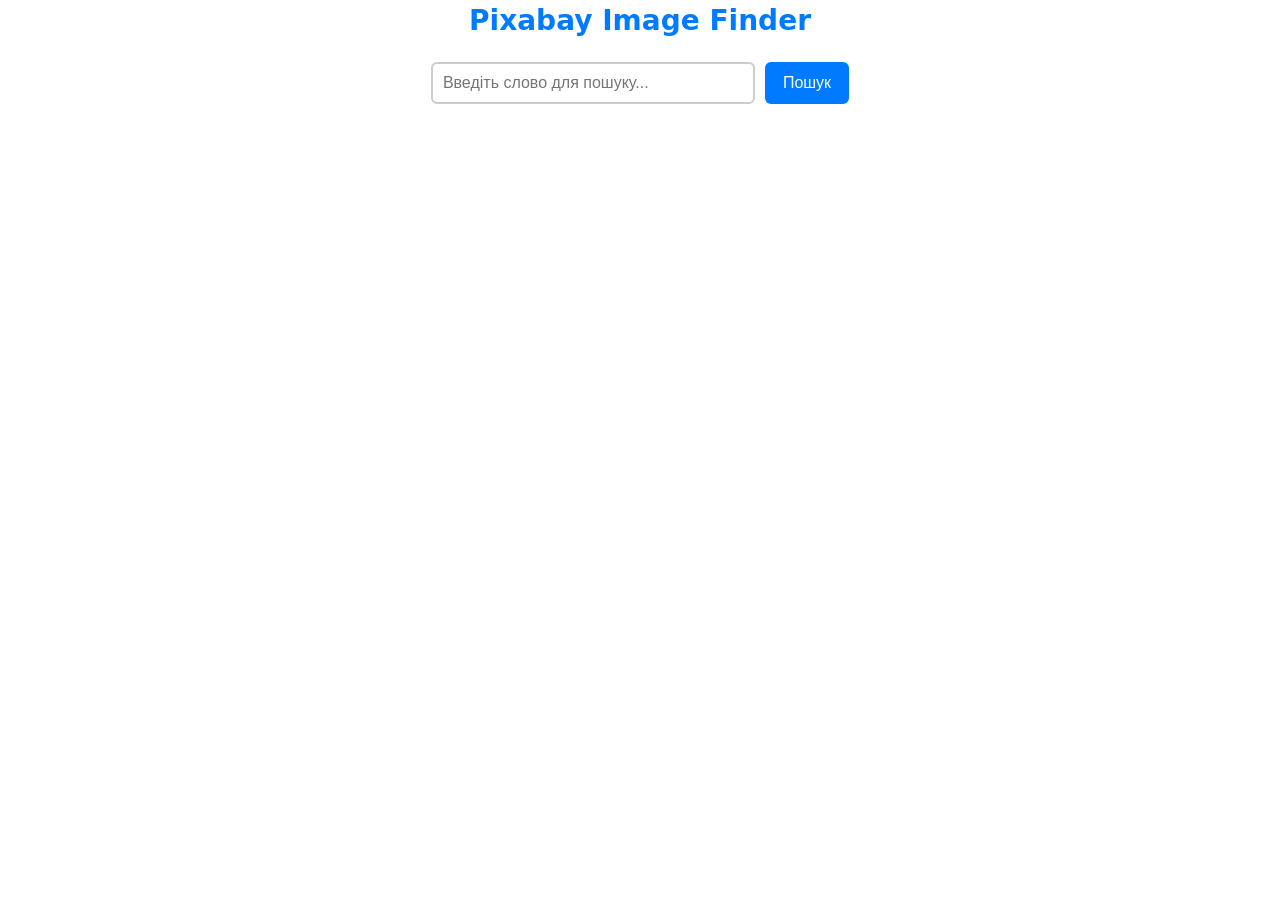
<file: src/index.html>
<!DOCTYPE html>
<html lang="uk">
  <head>
    <meta charset="utf-8" />
    <meta name="viewport" content="width=device-width, initial-scale=1" />
    <title>Pixabay Image Finder</title>
    <link rel="stylesheet" href="./css/reset.css" />
    <link rel="stylesheet" href="./css/base.css" />
    <link rel="stylesheet" href="./css/styles.css" />
  </head>
  <body>
    <main>
      <h1 class="title">Pixabay Image Finder</h1>
      <form class="form" aria-label="search-form">
        <input
          type="text"
          class="form-input"
          placeholder="Введіть слово для пошуку..."
          aria-label="search-input"
        />
        <button type="submit" class="form-btn">Пошук</button>
      </form>
      <span class="loader is-hidden" aria-hidden="true"></span>
      <section class="gallery-section">
        <ul class="gallery"></ul>
      </section>
    </main>
    <script type="module" src="./main.js"></script>
  </body>
</html>
</file>
<file: src/css/base.css>
:root {
  /* font-family: Inter, Avenir, Helvetica, Arial, sans-serif; */
  font-family: system-ui, -apple-system, BlinkMacSystemFont, 'Segoe UI', Roboto,
    Oxygen, Ubuntu, Cantarell, 'Open Sans', 'Helvetica Neue', sans-serif;
  font-size: 16px;
  line-height: 1.5;
  font-weight: 400;

  color: #242424;
  background-color: rgba(255, 255, 255, 0.87);

  font-synthesis: none;
  text-rendering: optimizeLegibility;
  -webkit-font-smoothing: antialiased;
  -moz-osx-font-smoothing: grayscale;
  -webkit-text-size-adjust: 100%;
}

body {
  display: flex;
  flex-direction: column;
  min-width: 100vw;
  min-height: 100vh;
  margin: 0;
}

main {
  flex-grow: 1;
}
main:has(.back-link) {
  text-align: center;
}
</file>
<file: src/css/styles.css>
@import url('./reset.css');
@import url('./base.css');

.title {
  text-align: center;
  margin: 0 0 20px 0;
  font-size: 28px;
  color: #007bff;
}
.form {
  display: flex;
  justify-content: center;
  gap: 10px;
  margin-bottom: 20px;
}
.form-input {
  width: 300px;
  padding: 10px;
  font-size: 16px;
  border: 2px solid #ccc;
  border-radius: 6px;
  outline: none;
  transition: border-color .2s;
}
.form-input:focus {
  border-color: #007bff;
}
.form-btn {
  padding: 10px 18px;
  font-size: 16px;
  background: #007bff;
  color: #fff;
  border: none;
  border-radius: 6px;
  cursor: pointer;
}
.form-btn:hover {
  background: #0056b3;
}
.gallery-section {
  padding: 0 16px 32px;
}
.gallery {
  display: grid;
  grid-template-columns: repeat(auto-fit, minmax(260px, 1fr));
  gap: 16px;
  list-style: none;
  padding: 0;
  margin: 0;
}
.gallery__item {
  background: #fff;
  border-radius: 8px;
  overflow: hidden;
  box-shadow: 0 2px 8px rgba(0, 0, 0, 0.08);
}
.photo-card__img {
  width: 100%;
  height: 180px;
  object-fit: cover;
  display: block;
}
.info {
  display: flex;
  justify-content: space-between;
  padding: 8px;
  font-size: 14px;
  background: #fafafa;
}
/*Лоадер*/
.is-hidden {
  display: none !important;
}
.loader {
  display: block;
  width: 56px;
  height: 56px;
  margin: 10px auto;
  border-radius: 50%;
  border: 6px solid rgba(0, 0, 0, 0.12);
  border-top-color: #007bff;
  animation: spin 0.9s linear infinite;
  box-sizing: border-box;
}
@keyframes spin {
  to {
    transform: rotate(360deg);
  }
}

@media (max-width: 600px) {
  .form-input {
    width: 180px;
  }
  .photo-card__img {
    height: 140px;
  }
}
</file>
